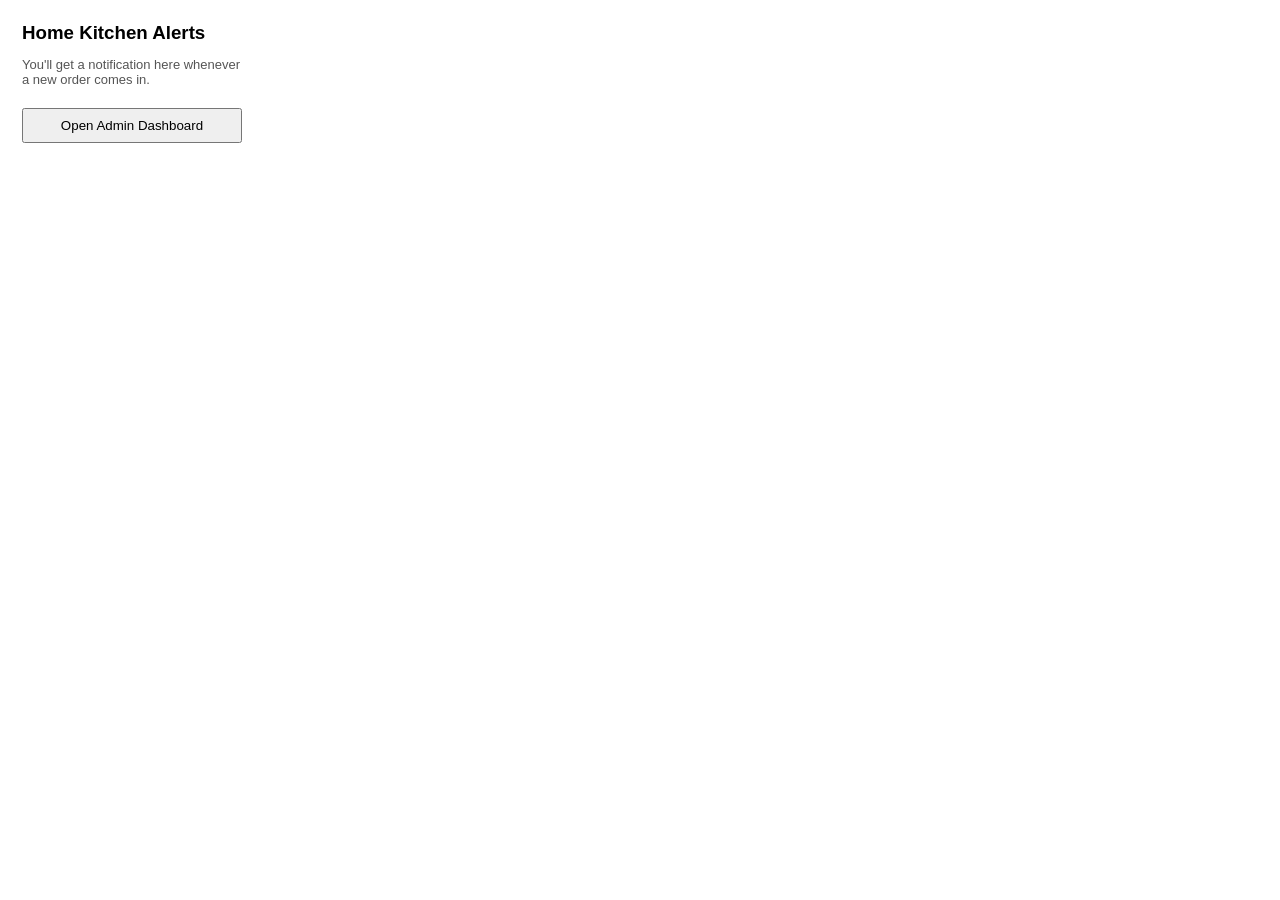
<file: chrome-extension/popup.html>
<!DOCTYPE html>
<html>
<head>
<meta charset="UTF-8">
<style>
  body { font-family: sans-serif; width: 220px; padding: 14px; }
  h3 { margin: 0 0 8px; }
  p { font-size: 13px; color: #555; }
  button { width: 100%; padding: 8px; margin-top: 8px; cursor: pointer; }
</style>
</head>
<body>
  <h3>Home Kitchen Alerts</h3>
  <p>You'll get a notification here whenever a new order comes in.</p>
  <button id="openAdmin">Open Admin Dashboard</button>
  <script src="popup.js"></script>
</body>
</html>
</file>
